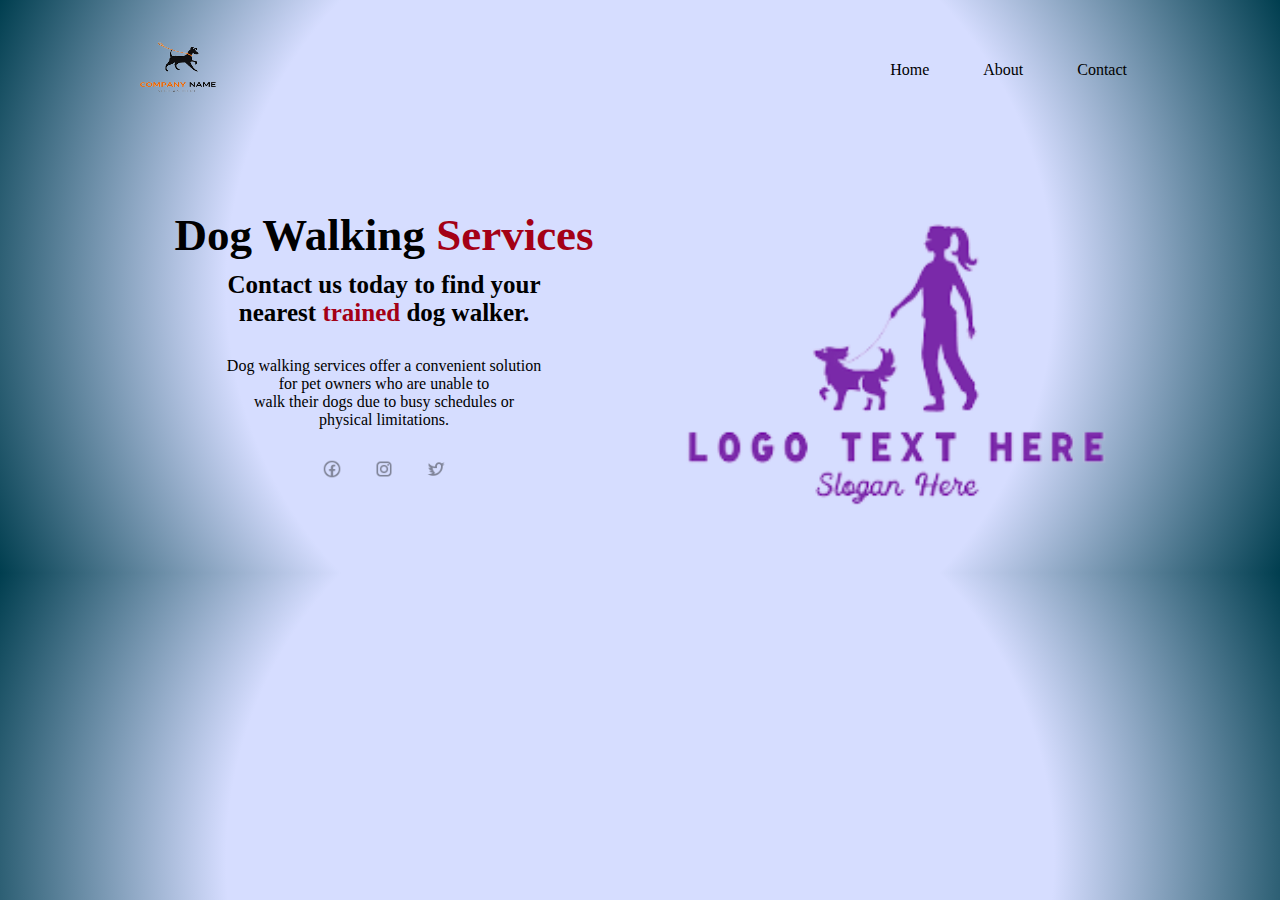
<file: index.html>
<!DOCTYPE html>
<html lang="en">
<head>
  <meta charset="UTF-8">
  <meta http-equiv="X-UA-Compatible" content="IE=edge">
  <meta name="viewport" content="width=device-width, initial-scale=1.0">
  <title>Dog Walking Service</title>
  <link rel="stylesheet" href="css/styles.css">
  <link rel="preconnect" href="https://fonts.googleapis.com">
  <link rel="preconnect" href="https://fonts.gstatic.com" crossorigin>
  <link href="https://fonts.googleapis.com/css2?family=Roboto:ital,wght@0,100;0,300;0,400;0,500;0,700;0,900;1,100;1,300;1,400;1,500;1,700;1,900&display=swap" rel="stylesheet">
</head>
<body>
  <div class="hero">
    <div class="navbar">
      <a href="index.html"><img src="images/logo.png" alt="logo for the website, dog walking service"></a>
      <ul>
        <li><a href="index.html" target="_self">Home</a></li>
        <li><a href="about.html" target="_blank">About</a></li>
        <li><a href="contact.html" target="_blank">Contact</a></li>
      </ul>
      </div>
      <div class="banner">
        <div class="left-column">
          <h1>Dog Walking <span>Services</span></h1>
          <h3>Contact us today to find your <br> nearest <span>trained</span> dog walker.</h3>
          <p>Dog walking services offer a convenient solution <br> for pet owners who are unable to <br> walk their dogs due to busy schedules or <br> physical limitations.</p>
          <div class="social-links">
            <a href="https://facebook.com" target="_blank"><img src="images/icons8-facebook-48 (1).png" alt="facebook icon holding the link to profile of the business or owner"></a>
            <a href="https://instagram.com" target="_blank"><img src="images/icons8-instagram-48.png" alt="instagram icon holding the link to profile of the business or owner"></a>
            <a href="https://twitter.com" target="_blank"><img src="images/icons8-twitter-48.png" alt="twitter icon holding the link to profile of the business or owner"></a>
          </div>
        </div>
        <div class="right-column">
          <a href="index.html" target="_blank"><img src="images/homelogo.png" alt="picture of a dog walker, walking a labrador"></a>
        </div>
    </div>
  </div>
</body>
</html>
</file>
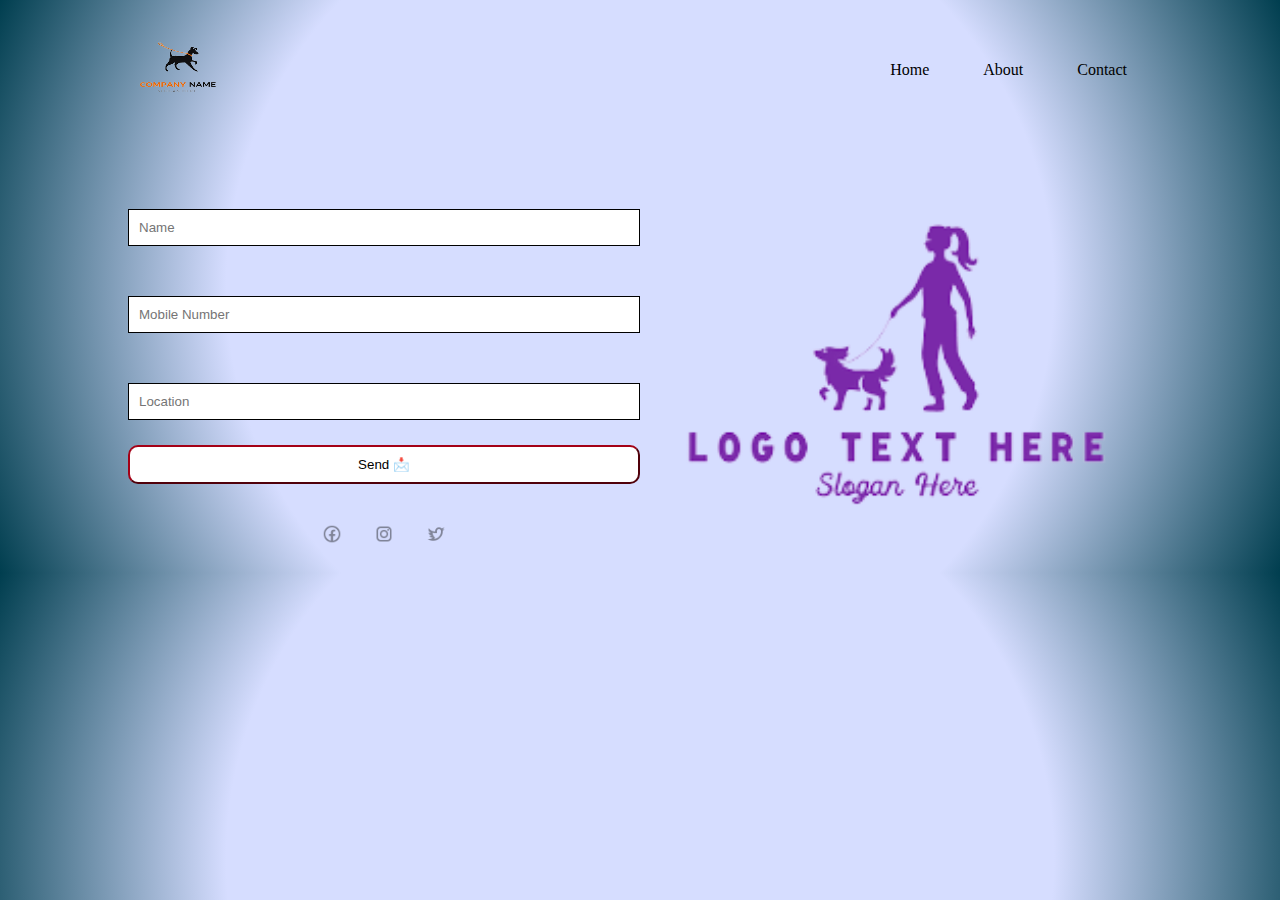
<file: contact.html>
<!DOCTYPE html>
<html lang="en">
  <head>
    <meta charset="UTF-8" />
    <meta http-equiv="X-UA-Compatible" content="IE=edge" />
    <meta name="viewport" content="width=device-width, initial-scale=1.0" />
    <title>Dog Walking Service</title>
    <link rel="stylesheet" href="css/contact.css" />
    <link rel="preconnect" href="https://fonts.googleapis.com" />
    <link rel="preconnect" href="https://fonts.gstatic.com" crossorigin />
    <link
      href="https://fonts.googleapis.com/css2?family=Roboto:ital,wght@0,100;0,300;0,400;0,500;0,700;0,900;1,100;1,300;1,400;1,500;1,700;1,900&display=swap"
      rel="stylesheet">
  </head>
  <body>
    <div class="hero">
      <div class="navbar">
        <a href="index.html"><img src="images/logo.png" alt="logo for the website, dog walking service"></a>
        <ul>
          <li><a href="index.html" target="_blank">Home</a></li>
          <li><a href="about.html" target="_blank">About</a></li>
          <li><a href="contact.html" target="_self">Contact</a></li>
        </ul>
      </div>
      <div class="banner">
        <div class="left-column">
          <div class="contact-form">
            <input class="form" type="text" placeholder="Name">
            <input class="form" type="email" placeholder="Mobile Number">
            <input class="form" type="tel" placeholder="Location">
          </div>
          <div class="buttons">
            <button class="btn">Send 📩</button>
            <p></p>
          </div>
          <div class="social-links">
            <a href="https://facebook.com" target="_blank"><img src="images/icons8-facebook-48 (1).png" alt="facebook icon holding the link to profile of the business or owner"></a>
            <a href="https://instagram.com" target="_blank"><img src="images/icons8-instagram-48.png" alt="instagram icon holding the link to profile of the business or owner"></a>
            <a href="https://twitter.com" target="_blank"><img src="images/icons8-twitter-48.png" alt="twitter icon holding the link to profile of the business or owner"></a>
          </div>
        </div>
        <div class="right-column">
          <a href="index.html" target="_blank"><img src="images/homelogo.png" alt="picture of a dog walker, walking a labrador"></a>
        </div>
      </div>
    </div>
    <script src="script.js"></script>
  </body>
</html>
</file>
<file: css/styles.css>
* {
  margin: 0;
  padding: 0;
  box-sizing: border-box;
}

body {
  -webkit-user-select: none;
  -ms-user-select: none;
  user-select: none;
  background: rgb(214,221,255);
  background: radial-gradient(circle, rgba(214,221,255,1) 59%, rgba(0,62,79,1) 100%);
}

.hero {
  width: 80%;
  margin: auto;
}

.navbar {
  margin: 30px auto;
  display: flex;
  align-items: center;
}

ul {
  flex: 1;
  text-align: right;
}

ul li {
  display: inline-block;
  list-style: none;
  margin: 0 15px;
}

ul li a {
  text-decoration: none;
  color: black;
  padding: 0 10px;
  position: relative;
}

ul li a::after {
  content: "";
  width: 0;
  height: 5px;
  background: #a40016;
  position: absolute;
  left: 50%;
  transform: translateX(-50%);
  top: 20px;
  transition: .5s;
}

ul li a:hover::after {
  width: 100%;
}

.banner {
  display: flex;
  margin-top: 50px;
}

.left-column, .right-column {
  flex-basis: 50%;
}

.right-column img {
  width: 100%;
}

.left-column {
  text-align: center;
}

.left-column h1 {
  font-size: 45px;
  margin-top: 50px;
  margin-bottom: 10px;
}

.left-column h3 {
  font-size: 25px;
  margin-bottom: 10px;
}

.left-column p {
  margin: 30px 0;
}

span{
  color: #a40016;
}

.social-links {
  width: 100%;
  text-align: center;
  opacity: .4;
}

.social-links img {
  height: 20px;
  margin: 0 14px;
  transition: .2s;
}

.social-links img:hover{
  transform: scale(2.5);
}
</file>
<file: css/contact.css>
* {
  margin: 0;
  padding: 0;
  box-sizing: border-box;
}

body {
  -webkit-user-select: none;
  -ms-user-select: none;
  user-select: none;
  background: rgb(214,221,255);
  background: radial-gradient(circle, rgba(214,221,255,1) 59%, rgba(0,62,79,1) 100%);
}

.hero {
  width: 80%;
  margin: auto;
}

.navbar {
  margin: 30px auto;
  display: flex;
  align-items: center;
}

ul {
  flex: 1;
  text-align: right;
}

ul li {
  display: inline-block;
  list-style: none;
  margin: 0 15px;
}

ul li a {
  text-decoration: none;
  color: black;
  padding: 0 10px;
  position: relative;
}

ul li a::after {
  content: "";
  width: 0;
  height: 5px;
  background: #a40016;
  position: absolute;
  left: 50%;
  transform: translateX(-50%);
  top: 20px;
  transition: .5s;
}

ul li a:hover::after {
  width: 100%;
}

.banner {
  display: flex;
  margin-top: 50px;
}

.left-column, .right-column {
  flex-basis: 50%;
}

.right-column img {
  width: 100%;
}

.left-column {
  display: flex;
  flex-direction: column;
  justify-content: center;
}

.left-column input {
  width: 100%;
  margin: 25px 0;
  border: 1px solid black;
  padding: 10px;
}

.buttons {
  display: flex;
  flex-direction: column;
  justify-content: center;
  margin-bottom: 20px;
}

.buttons p {
  margin: 10px 5px;
  text-align: center;
}

.btn {
  background: white;
  padding: 10px;
  border-color: #a40016;
  border-radius: 10px;
  cursor: pointer;
  transition: 0.4s ease;
}

.btn:hover {
  background: #a40016;
  color: white;
}

.btn-msg {
  display: flex;
  justify-content: center;
  margin-bottom: 20px;
}

.social-links {
  width: 100%;
  text-align: center;
  opacity: .4;
}

.social-links img {
  height: 20px;
  margin: 0 14px;
  transition: .2s;
}

.social-links img:hover{
  transform: scale(2.5);
}
</file>
